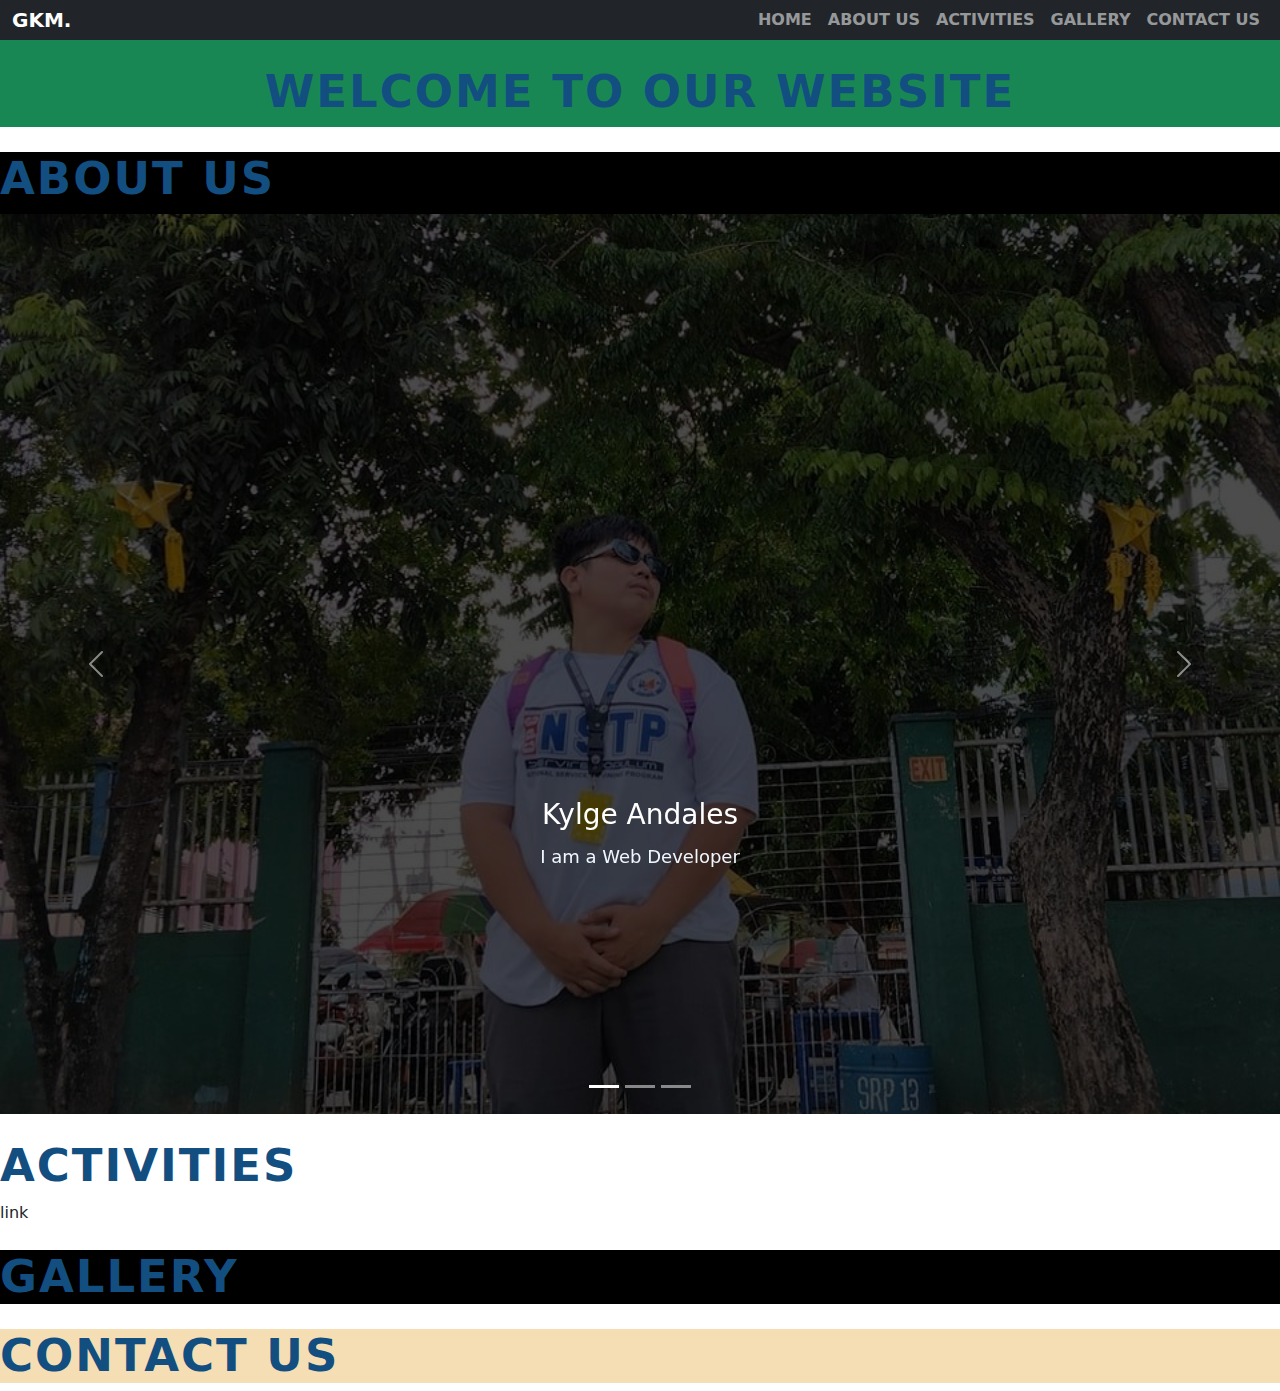
<file: bootstap.html>
<!DOCTYPE html>
<html lang="en">
<head>
  <title>GKM WEB</title>
  <meta charset="utf-8">
  <meta name="viewport" content="width=device-width, initial-scale=1">
  <link href="https://cdn.jsdelivr.net/npm/bootstrap@5.2.3/dist/css/bootstrap.min.css" rel="stylesheet">
  <script src="https://cdn.jsdelivr.net/npm/bootstrap@5.2.3/dist/js/bootstrap.bundle.min.js"></script>
  <link rel="stylesheet" href="bootsrap.css">
</head>
<body>

<nav class="navbar navbar-expand-sm bg-dark navbar-dark sticky-top">
  <div class="container-fluid">
    <a class="navbar-brand" href="#home">GKM.</a>
    <button class="navbar-toggler" type="button" data-bs-toggle="collapse" data-bs-target="#collapsibleNavbar">
      <span class="navbar-toggler-icon"></span>
    </button>
    <div class="collapse navbar-collapse justify-content-end" id="collapsibleNavbar">
      <ul class="navbar-nav text-end">
        <li class="nav-item">
          <a class="nav-link" href="#home">HOME</a>
        </li>
        <li class="nav-item">
          <a class="nav-link" href="#aboutus">ABOUT US</a>
        </li>
        <li class="nav-item">
          <a class="nav-link" href="#activities">ACTIVITIES</a>
        </li>    
        <li class="nav-item">
            <a class="nav-link" href="#gallery">GALLERY</a>
          </li>  
          <li class="nav-item">
            <a class="nav-link" href="#contactus">CONTACT US</a>
          </li>  
      </ul>
    </div>
  </div>
</nav>

<section class="home bg-success d-flex align-items-center justify-content-center" id="home">
    <h1>WELCOME TO OUR WEBSITE</h1>

</section>
<section class="aboutus" id="aboutus">
    <h1>ABOUT US</h1>
    <div container-fluid id="demo" class="carousel slide" data-bs-ride="carousel">

        <div class="carousel-indicators">
          <button type="button" data-bs-target="#demo" data-bs-slide-to="0" class="active"></button>
          <button type="button" data-bs-target="#demo" data-bs-slide-to="1"></button>
          <button type="button" data-bs-target="#demo" data-bs-slide-to="2"></button>
        </div>
        <div class="carousel-inner">
          <div class="carousel-item active">
            <img src="images/kyl.jpg" alt="" class="d-block" style="width:100%">
            <div class="carousel-caption">
              <h3>Kylge Andales</h3>
              <p>I am a Web Developer</p>
            </div>
          </div>
          <div class="carousel-item">
            <img src="images/me.jpg" alt="" class="d-block" style="width:100%">
            <div class="carousel-caption">
              <h3>Michael Angelo Aton</h3>
              <p>I am just mr.Kylge's Assistant</p>
            </div> 
          </div>
          <div class="carousel-item">
            <img src="images/genrev.gif" alt="" class="d-block" style="width:100%">
            <div class="carousel-caption">
              <h3>Genrev Hijara</h3>
              <p>I am the boss</p>
            </div>  
          </div>
        </div>
        
        <button class="carousel-control-prev" type="button" data-bs-target="#demo" data-bs-slide="prev">
          <span class="carousel-control-prev-icon"></span>
        </button>
        <button class="carousel-control-next" type="button" data-bs-target="#demo" data-bs-slide="next">
          <span class="carousel-control-next-icon"></span>
        </button>
      </div>
</section>
<section class="activities" id="activities">
    <h1>ACTIVITIES</h1>
    link
</section>

<section class="gallery" id="gallery">
    <h1>GALLERY</h1>
</section>

<section class="contactus" id="contactus">
    <h1>CONTACT US</h1>
</section>



</body>
</html>
</file>
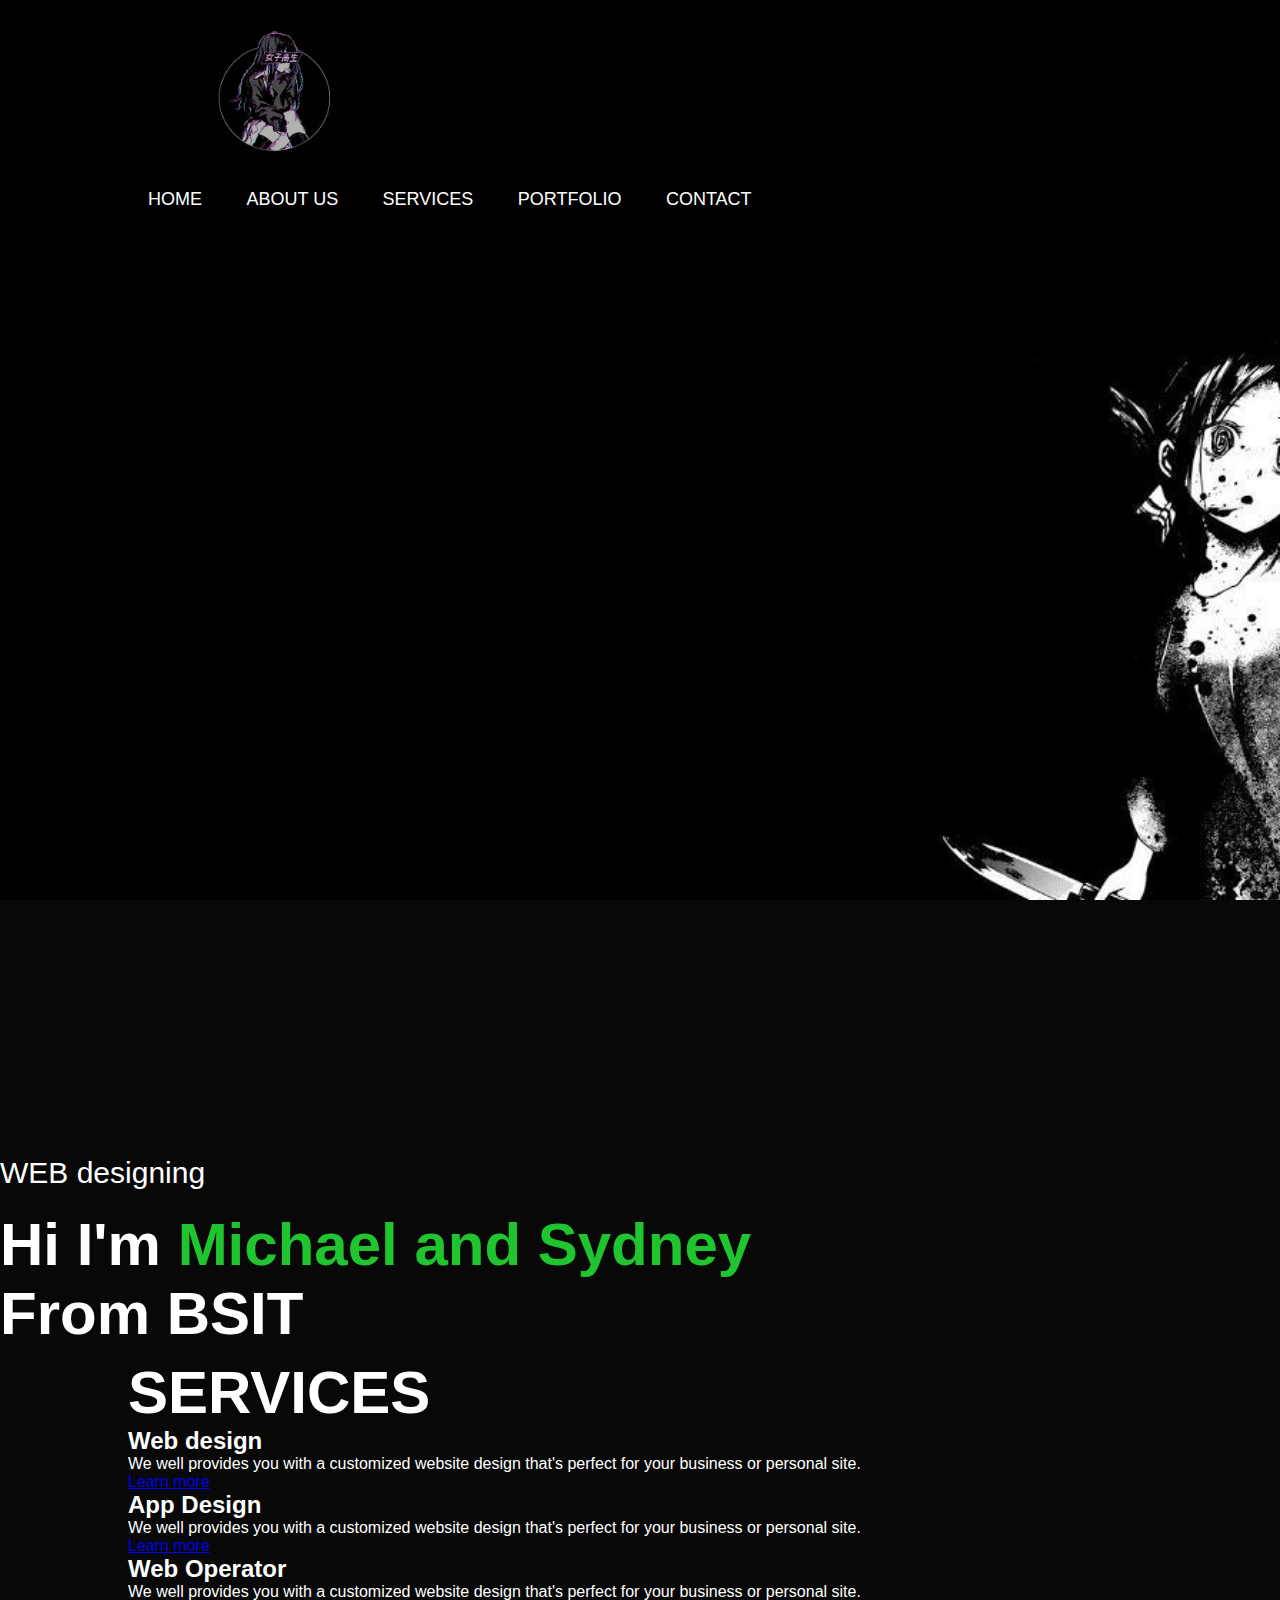
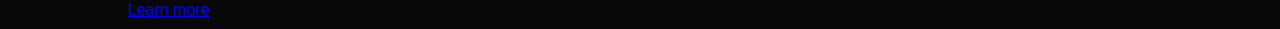
<file: services.html>
<html lang="en">
<head>
    <meta charset="UTF-8">
    <meta http-equiv="X-UA-Compatible" content="IE=edge">
    <meta name="viewport" content="width=device-width, initial-scale=1.0">
    <title>Our Portfolio</title>
    <link rel="stylesheet" href="../style.css">
</head>
<body>
            <nav>
                <div id="header">
                    <div class="container">
                <img src="images/logo.jpg" class="logo">
                <ul>
                    <li><a href="../index.html">HOME</a></li>
                    <li><a href="pages/about.html">ABOUT US</a></li>
                    <li><a class="active" href="services.html">SERVICES</a></li>
                    <li><a href="portfolio.html">PORTFOLIO</a></li>
                    <li><a href="contact.html">CONTACT</a></li>
                </ul>
            </div>
            </nav>
            <div class="header-text">
                <p>WEB designing</p>
                <h1>Hi I'm <span>Michael and Sydney</span><br> From BSIT</h1>
            </div>
        
   </div>
   <div id="services">
    <div class="container">
        <h1 class="sub-title">SERVICES</h1>
        <div class="services-list">
            <div>
                <h2>Web design</h2>
                <p> We well provides you with a customized website design that's perfect for your business or personal site.</p>
                <a href="#">Learn more</a>
            </div>
                <div>
                    <h2>App Design</h2>
                    <p> We well provides you with a customized website design that's perfect for your business or personal site.</p>
                    <a href="#">Learn more</a>
                </div>
                    <div>
                        <h2>Web Operator</h2>
                        <p> We well provides you with a customized website design that's perfect for your business or personal site.</p>
                        <a href="#">Learn more</a>
                    </div>
        </div>
    </div>
   </div>
</body>    
</html>
</file>
<file: bootsrap.css>
*{
    margin: 0;
    padding: 0;
    box-sizing: border-box;
}
.bg{
    background-color: rgb(29, 31, 28);
}
.aboutus{
    background-color: black;
}
.gallery{
    background-color: black;
}
.navbar{
    padding: 0;
    font-weight: 700;
}
.navbar-toggler:focus{
    box-shadow: none;
}
@media(max-width:786px){

.ul-bg{
    background-color: cadetblue;
}
}
nav .nav-item a:hover{
    color: rgb(255, 90, 90) !important;
}
.section-padding{
    padding: 100px 0;
}
.carousel-item{
    height: 100vh;
    min-height: 300px;
}
.carousel-caption{
    bottom: 220px;
    z-index: 2;
}
.carousel-caption h5,h1{
    font-size: 45px;
    text-transform: uppercase;
    font-weight: 900;
    letter-spacing: 2px;
    margin-top: 25px;
    color: rgb(19, 78, 129);
}
.carousel-caption p{
    width: 60%;
    margin: auto;
    font-size: 18px;
    line-height: 1.9;
    color: aliceblue;
}
.carousel-inner::before{
    content: '';
    position: absolute;
    width: 100%;
    height: 100%;
    top: 0;
    left: 0;
    background: rgba(0,0,0,0.7);
    z-index: 1;
}
.navbar nav a{
    font-size: 15px;
    text-transform: uppercase;
    font-weight: 500;
}
.navbar-light .navbar-brand{
    color: black;
    font-size: 25px;
    text-transform: uppercase;
    font-weight: 700;
    letter-spacing: 2px;
}
.navbar-light .navbar-brand:focus,
.navbar-light .navbar-brand:hover{
    color:black
}
.navbar-light .navbar-nav .navbar-link{
    color: black;
}
.w-100{
    height: 100vh;
}
.gallery .card-body i{
    font-size: 50px;
}
.aboutus .card-body i{
    font-size: 50px;
}
.contactus{
    background-color: wheat;

}
.gallery .card{
    box-shadow: 15px 15px 40px rgba(0,0,0,0.15);
    color: blue;
}
.aboutus .card{
    box-shadow: 15px 15px 40px rgba(0,0,0,0.15);
}
@media only screen and (min-width:786px) and (max-width:991px){
    .carousel-caption{
        bottom: 370px;
    }
    .carousel-caption p{
        width: 100%;
    }
    .card{
        margin-bottom: 30px;
    }
    .img-area img{
        width: 100%;
    }
    
}
@media only screen and (max-width:786px){
    .navbar-nav{
        text-align: center;
    }
    .carousel-caption{
        bottom: 125px;
    }
    .carousel-caption h5,h1{
        font-size: 17px;
    }
    .carousel-caption a{
        padding: 10px 15px;
    }
    .carousel-caption p{
        width: 100%;
        line-height: 1.6;
        font-size: 12px;
    }

}
table {
    border-collapse: collapse;
}
th, td {
    border: 1px solid black;
    padding: 8px;
    text-align: center;
}
th {
    background-color: #f2f2f2;
}
div h1{
    text-align: center;
}
</file>
<file: style.css>
*{
    margin: 0;
    padding: 0;
    font-family: 'Poppins', sans-serif;
    box-sizing: border-box;
}
body{
    background: #080808;
    color: #fff;

}
#header{
    width: 100%;
    height: 100vh;  
    background-image: url(images/wallpaper.jpg);
    background-size: cover;
    background-position: center;
}
.container{
    padding: 10px 10%;

}

nav{
    display: flex;
    align-items: center;
    justify-content: space-between;
    flex-wrap: wrap;
}
.logo{
    width: 300px;;
}

nav ul li{
    display: inline-block;
    list-style: none;
    margin: 10px 20px;
}
nav ul li a{
    color: #fff;
    text-decoration: none;
    font-size: 18px;
    position: relative;
}
nav ul li a::after{
    content: '';
    width: 0;
    height: 3px;
    background: #fffafb;
    position: absolute;
    left: 0;
    bottom: -6px;
    transition: 0.1s;
}
nav ul li a:hover::after{
    width: 100%;
}
.header-text{
    margin-top: 20%;
    font-size: 30px;
}
.header-text h1{
    font-size: 60px;
    margin-top: 20px;
}
.header-text h1 span{
    color: #20c42e;
}
#about{
    padding: 80px 0;
    color: #ababab;
}
.row{
    display: flex;
    justify-content: space-between;
    flex-wrap: wrap;
}
.about-col-1{
    flex-basis: 60%;
}
.about-col-1 img{
    width: 100%;
    border-radius: 15px
}
.about-col-2 img{
        flex-basis: 60%;
}
.sub-title{
    font-size: 60px;
    font-weight: 600;
    color: #ffffff;
}
.tab-titles{
    display: flex ;
    margin: 20px 0 40px;
}
.tab-links{
    margin-right: 50px;
    font-size: 18px;
    font-weight: 500;
    cursor: pointer;
    position: relative;
}
.tab-links::after{
    content: '';
    width: 0;
    height: 3px;
    background: #ff335c;
    position: absolute;
    left: 0;
    bottom: -6px;
    transition: 0.1s;
}
.tab-links.active-link::after{
    width: 50%;
}
.tab-contents ul li{
    list-style: none;
    margin: 10px 0;
}
.tab-contents ul li span{
    color: #ff335c;
    font-size: 14px;
}
.tab-contents{
    display: none;
}
.tab-contents.active-tab{
    display: block;
}
</file>
